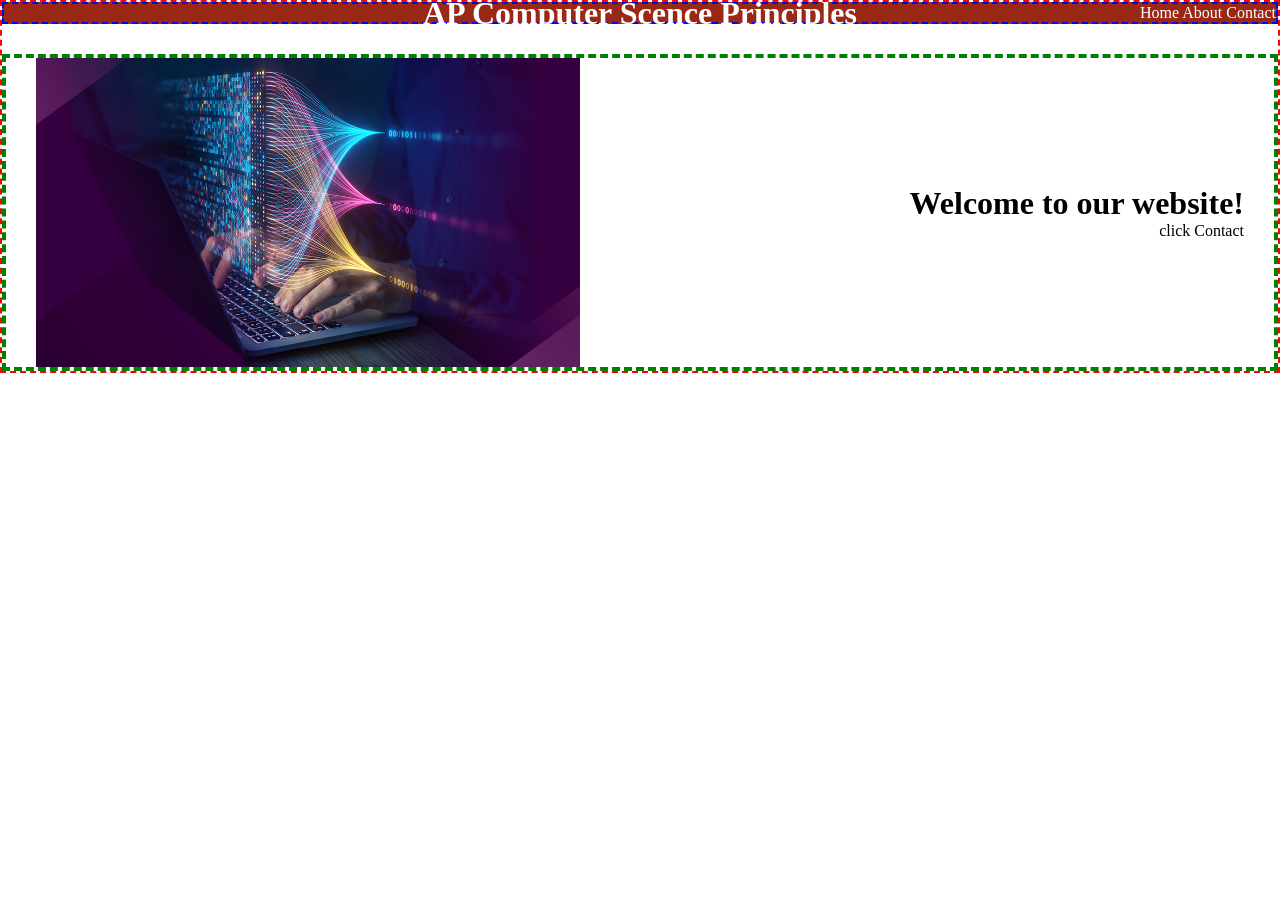
<file: index.html>
<!DOCTYPE html>
<html lang="en">

<head>
    <meta charset="UTF-8">
    <meta name="viewport" content="width=device-width, initial-scale=1.0">
    <title>Document</title>
    <link rel="stylesheet" href="styles.css">
</head>

<body>
    <div class="container">
        <div class="menu">
            <h1>AP Computer Scence Principles</h1>
            <nav class="menu-Links">
                <a href="index.html">Home</a>
                <a href="about.html">About</a>
                <a href="contect.html">Contact</a>

            </nav>
        </div>

        <div class="content">
            <img src="image.png">
            <div class="intro-text">
                <h1>Welcome to our website!</h1>
                <p>click Contact</p>


            </div>
        </div>
    </div>
</body>

</html>

<!--SHIFT + ALT + F TO CLEAN UP SCRIPT-->
<!--CTRL + S TO SAVE & UPDATE PROJECT-->
<!--CRTL + , TO OPEN SETTINGS -->
</file>
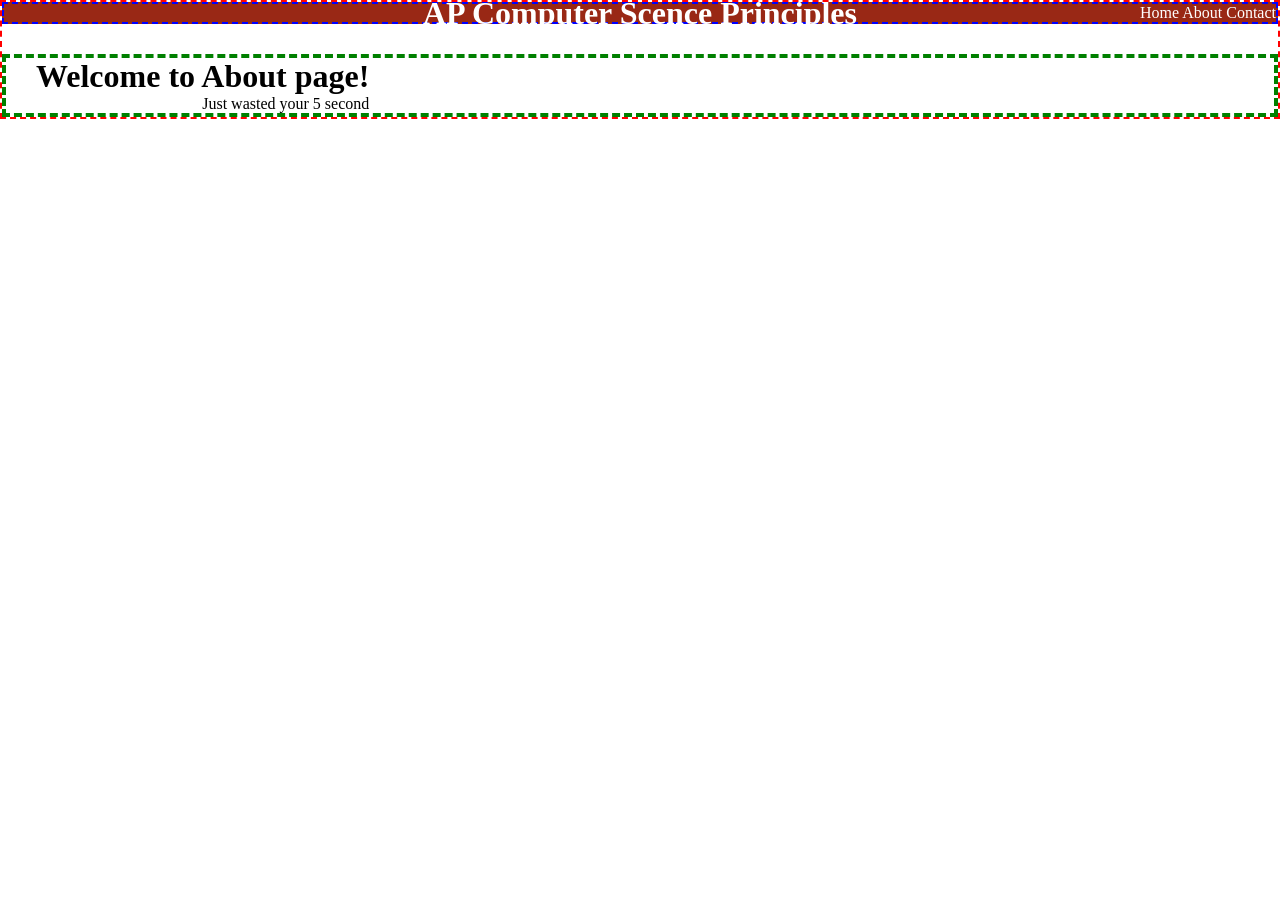
<file: about.html>
<!DOCTYPE html>
<html lang="en">

<head>
    <meta charset="UTF-8">
    <meta name="viewport" content="width=device-width, initial-scale=1.0">
    <title>Document</title>
    <link rel="stylesheet" href="styles.css">
</head>

<body>
    <div class="container">
        <div class="menu">
            <h1>AP Computer Scence Principles</h1>
            <nav class="menu-Links">
                <a href="index.html">Home</a>
                <a href="about.html">About</a>
                <a href="contect.html">Contact</a>

            </nav>
        </div>

        <div class="content">
            <div class="intro-text">
                <h1>Welcome to About page!</h1>
                <p>Just wasted your 5 second</p>


            </div>
        </div>
    </div>
</body>

</html>

<!--SHIFT + ALT + F TO CLEAN UP SCRIPT-->
<!--CTRL + S TO SAVE & UPDATE PROJECT-->
<!--CRTL + , TO OPEN SETTINGS -->
</file>
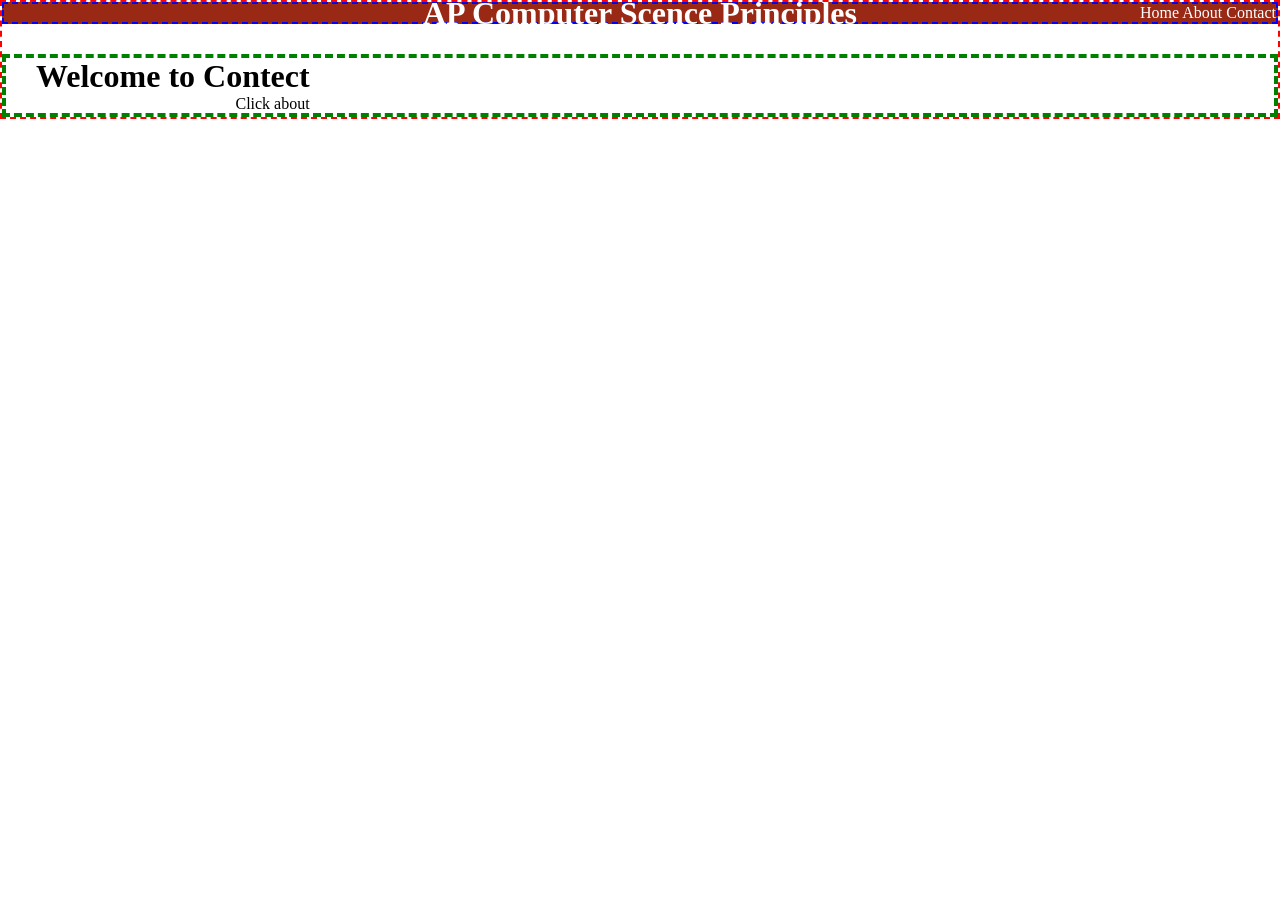
<file: contect.html>
<!DOCTYPE html>
<html lang="en">

<head>
    <meta charset="UTF-8">
    <meta name="viewport" content="width=device-width, initial-scale=1.0">
    <title>Document</title>
    <link rel="stylesheet" href="styles.css">
</head>

<body>
    <div class="container">
        <div class="menu">
            <h1>AP Computer Scence Principles</h1>
            <nav class="menu-Links">
                <a href="index.html">Home</a>
                <a href="about.html">About</a>
                <a href="contect.html">Contact</a>

            </nav>
        </div>

        <div class="content">
            <div class="intro-text">
                <h1>Welcome to Contect</h1>
                <p>Click about</p>


            </div>
        </div>
    </div>
</body>

</html>

<!--SHIFT + ALT + F TO CLEAN UP SCRIPT-->
<!--CTRL + S TO SAVE & UPDATE PROJECT-->
<!--CRTL + , TO OPEN SETTINGS -->
</file>
<file: styles.css>
* {
    margin: 0;
}

.container {
    border: 2px dashed red;
}

.menu {
    color: white;
    border: 2px dashed blue;
    background-color: #992815;
    display: flex;
    flex-direction: row;
    align-items: center;
    justify-content: flex-end;
}

.menu a {
    color: white;
    text-decoration: none;
    transition: color 0.3s ease;
}

.menu a:hover {
    color: #ffa2a2;
}

.menu a:active {
    color: red;
}

.menu h1 {
    position: absolute;
    left: 50%;
    transform: translate(-50%);

}

@keyframes content-enter {
    from {
        opacity: 0;
        transform: translateY(20px);
    }

    to {
        opacity: 1;
        transform: translateY(0);
    }
}



.content {
    border: 4px dashed green;
    display: flex;
    flex-direction: row;
    align-items: center;
    justify-content: space-between;
    padding-right: 30px;
    padding-left: 30px;
    margin-top: 30px;
    animation: content-enter 400ms ease-out;
}

.content img {
    width: 45%;
    height: auto;
}

.intro-text {
    text-align: right;
}
</file>
